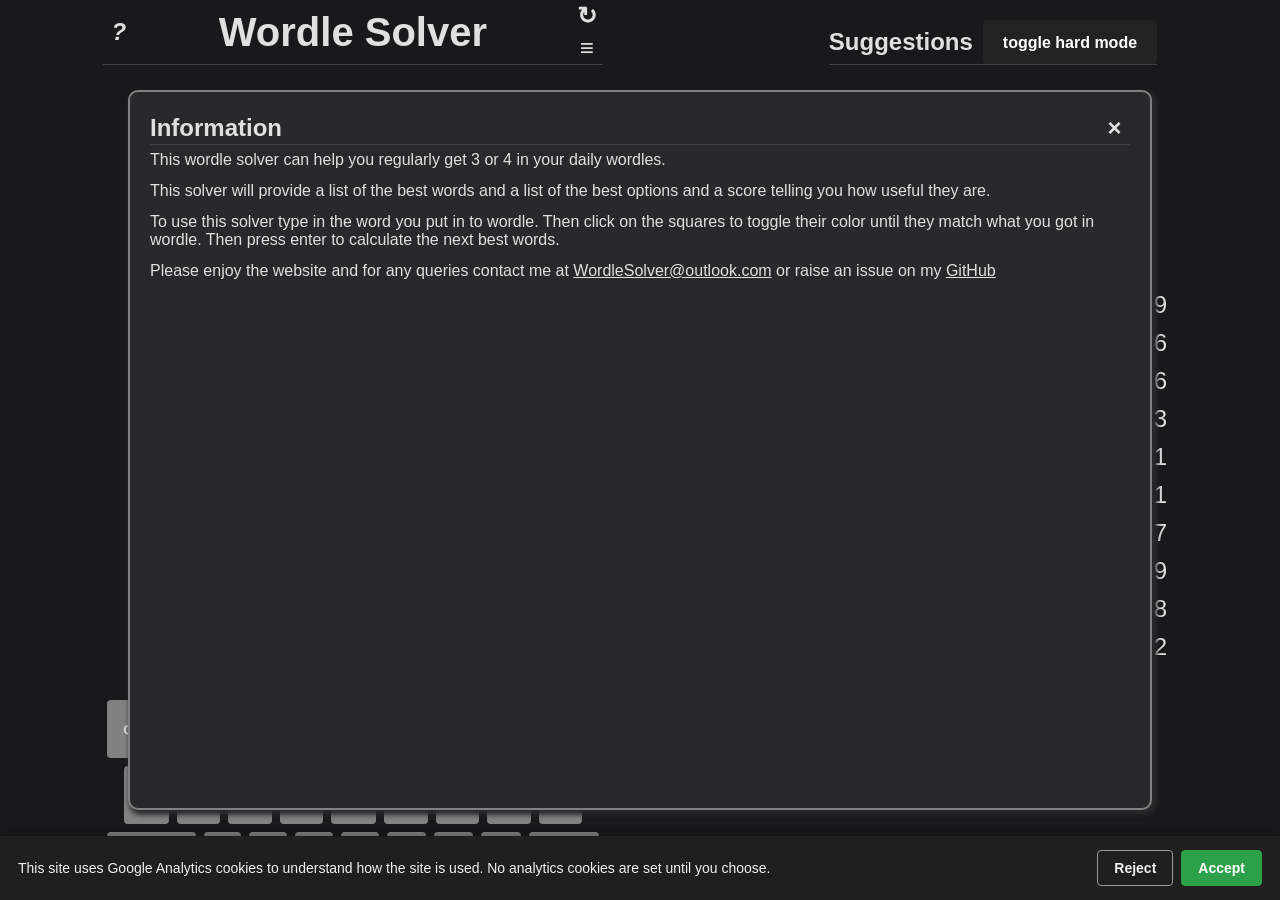
<file: index.html>
<!DOCTYPE html>
<html lang="en">
<head>
  <!-- Cookie consent: set Google Consent Mode v2 defaults BEFORE gtag.js loads -->
  <script>
    window.dataLayer = window.dataLayer || [];
    function gtag(){dataLayer.push(arguments);}
    gtag('consent', 'default', {
      ad_storage: 'denied',
      ad_user_data: 'denied',
      ad_personalization: 'denied',
      analytics_storage: 'denied',
      functionality_storage: 'granted',
      security_storage: 'granted',
      wait_for_update: 500
    });
    try {
      if (localStorage.getItem('cookie_consent') === 'accepted') {
        gtag('consent', 'update', {
          ad_storage: 'granted',
          ad_user_data: 'granted',
          ad_personalization: 'granted',
          analytics_storage: 'granted'
        });
      }
    } catch (e) {}
  </script>
  <!-- Google tag (gtag.js) -->
  <script async src="https://www.googletagmanager.com/gtag/js?id=G-CS3G16HP6X"></script>
  <script>
    gtag('js', new Date());
    gtag('config', 'G-CS3G16HP6X', { anonymize_ip: true });
  </script>
  <link
  rel="stylesheet"
  href="https://cdnjs.cloudflare.com/ajax/libs/animate.css/4.1.1/animate.min.css"
  />
  <meta charset="UTF-8">
  <meta http-equiv="X-UA-Compatible" content="IE=edge">
  <meta name="viewport" content="width=device-width, initial-scale=1.0">
  <title>Wordle Solver</title>

  <script src="./shared.js"></script>
  <script src="./main.js" defer></script>
  <script src="./cookie-consent.js" defer></script>
  <link rel="stylesheet" href="./styles.css">
</head>
<body>
  <div class="loader-container loader-container-hidden">
    <div class="spinner"></div>
  </div>
  <div id="info-placeholder" data-content="To use this solver type in the word you put in to wordle. Then click on the squares to toggle their color until they match what you got in wordle. Then press enter to calculate the next best words."></div>
  <div id="container">
    <div id="game">

      <div id="header-placeholder" 
           data-title="Wordle Solver"
           data-left='<i class="icon icon-question" id="info-button" onclick="toggleInfo()">?</i>'
           data-right='<a class="icon icon-refresh" href="./">↻</a><a class="icon icon-menu" href="./menu.html">≡</a>'>
      </div>

      <div id="board-placeholder"></div>

      <div id="keyboard-placeholder"></div>

    </div>
    <div id="suggestions">
      <header>
        <h2>Suggestions</h2>
        <button class="btn" onclick="toggleHard()">toggle hard mode</button>
      </header>
      <ol id="suggestion-list"></ol>
      <div></div>
    </div>
  </div>
</body>
</html>
</file>
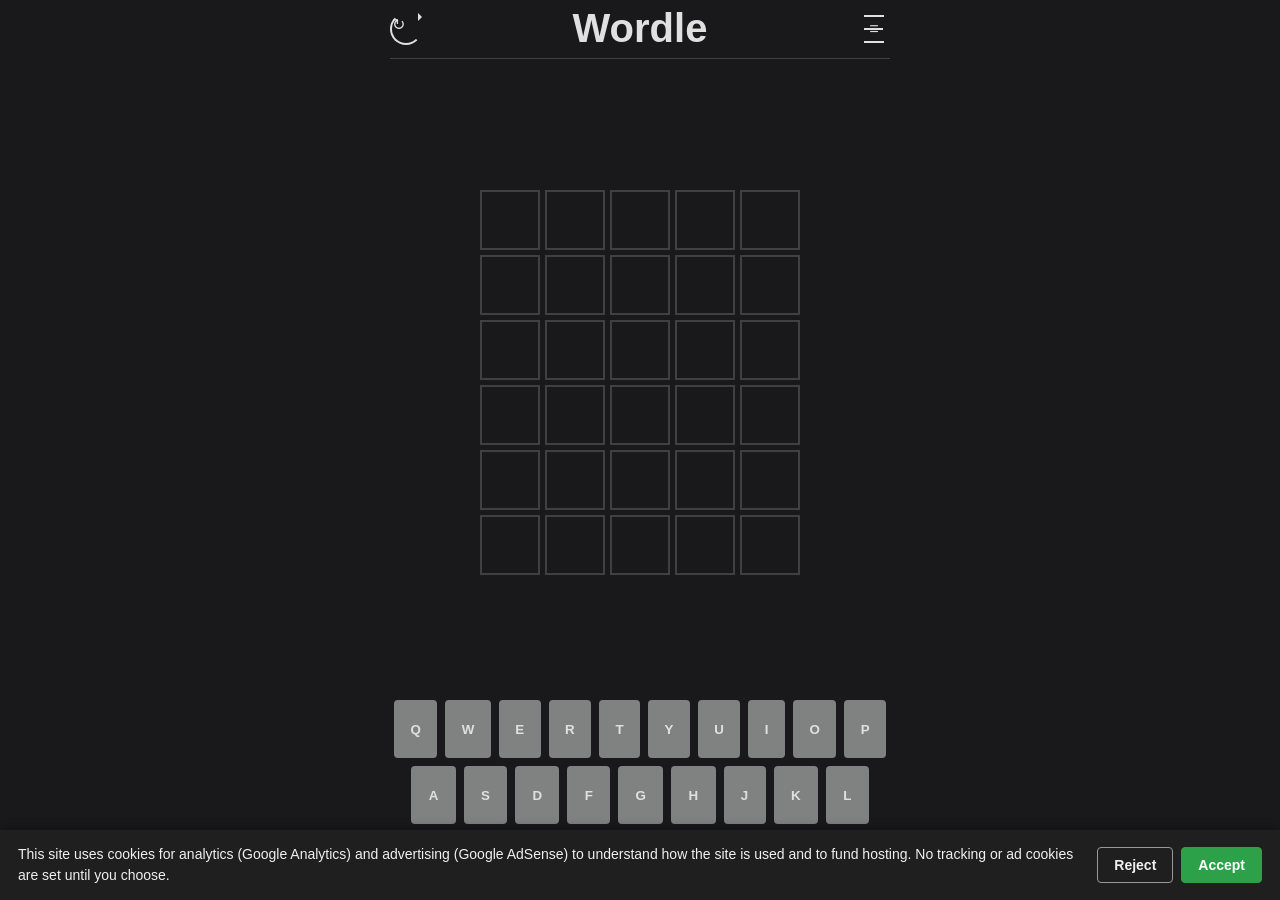
<file: game/index.html>
<!DOCTYPE html>
<html lang="en">
<head>
  <!-- Cookie consent: set Google Consent Mode v2 defaults BEFORE gtag/AdSense load -->
  <script>
    window.__cookieConfig = { hasAds: true };
    window.dataLayer = window.dataLayer || [];
    function gtag(){dataLayer.push(arguments);}
    gtag('consent', 'default', {
      ad_storage: 'denied',
      ad_user_data: 'denied',
      ad_personalization: 'denied',
      analytics_storage: 'denied',
      functionality_storage: 'granted',
      security_storage: 'granted',
      wait_for_update: 500
    });
    try {
      if (localStorage.getItem('cookie_consent') === 'accepted') {
        gtag('consent', 'update', {
          ad_storage: 'granted',
          ad_user_data: 'granted',
          ad_personalization: 'granted',
          analytics_storage: 'granted'
        });
      }
    } catch (e) {}
  </script>
  <!-- Google tag (gtag.js) -->
  <script async src="https://www.googletagmanager.com/gtag/js?id=G-CS3G16HP6X"></script>
  <script>
    gtag('js', new Date());
    gtag('config', 'G-CS3G16HP6X', { anonymize_ip: true });
  </script>
  <!-- Google AdSense (respects Consent Mode v2 ad_storage signal) -->
  <script async src="https://pagead2.googlesyndication.com/pagead/js/adsbygoogle.js?client=ca-pub-4934267210788799"
  crossorigin="anonymous"></script>
  <link
  rel="stylesheet"
  href="https://cdnjs.cloudflare.com/ajax/libs/animate.css/4.1.1/animate.min.css"
  />
  <meta charset="UTF-8">
  <meta http-equiv="X-UA-Compatible" content="IE=edge">
  <meta name="viewport" content="width=device-width, initial-scale=1.0">
  <title>Wordle Game</title>

  <script src="../shared.js"></script>
  <script src="./main.js" defer></script>
  <script src="../cookie-consent.js" defer></script>
  <link rel="stylesheet" href="./styles.css">
</head>
<body>
  <div id="container">
    <div class="ad-container">
      <script async src="https://pagead2.googlesyndication.com/pagead/js/adsbygoogle.js?client=ca-pub-4934267210788799"
     crossorigin="anonymous"></script>
<!-- side ads -->
<ins class="adsbygoogle"
     style="display:block"
     data-ad-client="ca-pub-4934267210788799"
     data-ad-slot="6787362797"
     data-ad-format="auto"
     data-full-width-responsive="true"></ins>
<script>
     (adsbygoogle = window.adsbygoogle || []).push({});
</script>
    </div>
    <div id="game">

      <div id="header-placeholder" 
           data-title="Wordle"
           data-left='<a class="icon icon-refresh" href="./">↻</a>'
           data-right='<a class="icon icon-menu" href="../menu.html">≡</a>'>
      </div>

      <div id="board-placeholder"></div>

      <div id="keyboard-placeholder"></div>

    </div>
    <div class="ad-container">
      <script async src="https://pagead2.googlesyndication.com/pagead/js/adsbygoogle.js?client=ca-pub-4934267210788799"
     crossorigin="anonymous"></script>
<!-- side ads -->
<ins class="adsbygoogle"
     style="display:block"
     data-ad-client="ca-pub-4934267210788799"
     data-ad-slot="6787362797"
     data-ad-format="auto"
     data-full-width-responsive="true"></ins>
<script>
     (adsbygoogle = window.adsbygoogle || []).push({});
</script>
    </div>
  </div>
</body>
</html>
</file>
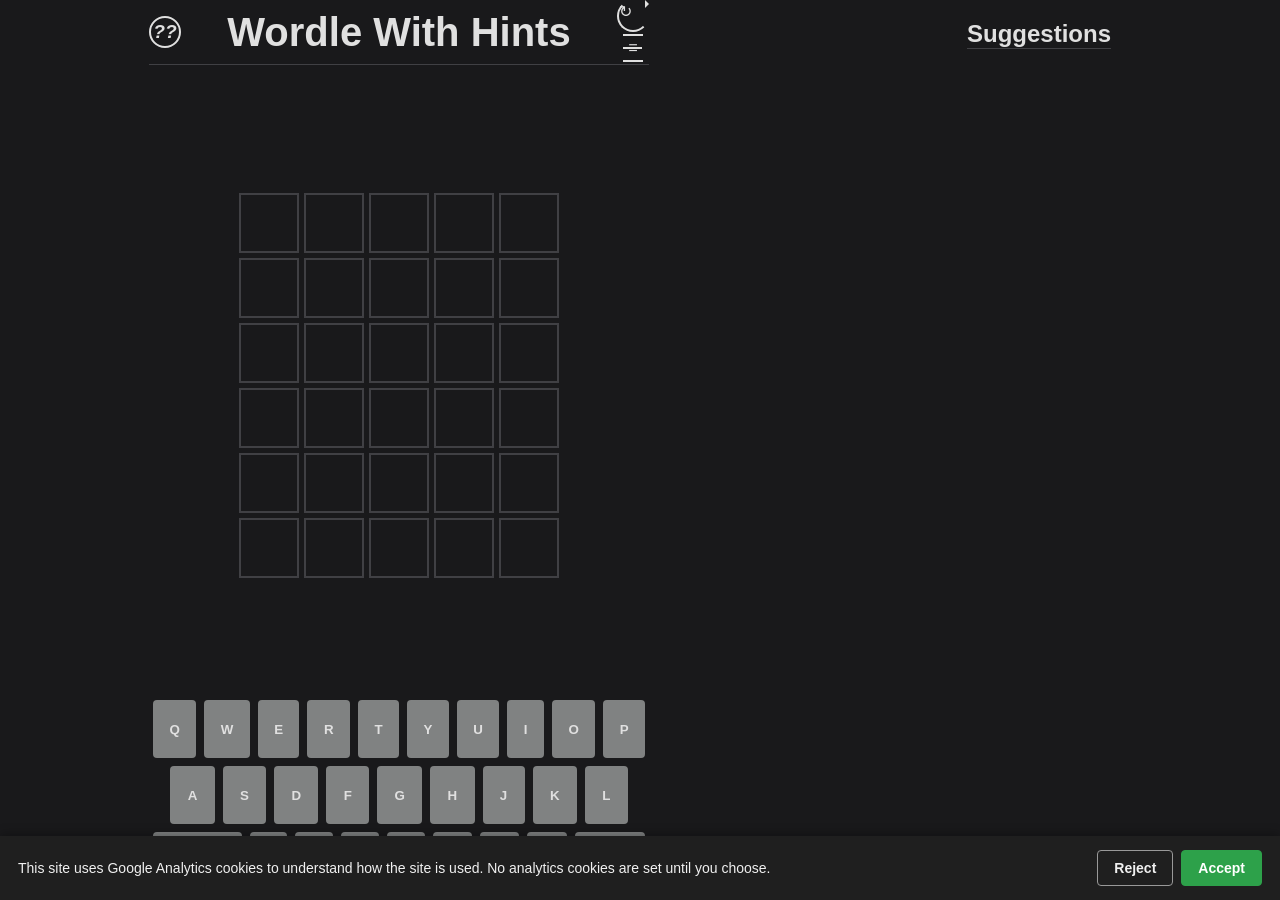
<file: play-with-hints/index.html>
<!DOCTYPE html>
<html lang="en">
<head>
  <!-- Cookie consent: set Google Consent Mode v2 defaults BEFORE gtag.js loads -->
  <script>
    window.dataLayer = window.dataLayer || [];
    function gtag(){dataLayer.push(arguments);}
    gtag('consent', 'default', {
      ad_storage: 'denied',
      ad_user_data: 'denied',
      ad_personalization: 'denied',
      analytics_storage: 'denied',
      functionality_storage: 'granted',
      security_storage: 'granted',
      wait_for_update: 500
    });
    try {
      if (localStorage.getItem('cookie_consent') === 'accepted') {
        gtag('consent', 'update', {
          ad_storage: 'granted',
          ad_user_data: 'granted',
          ad_personalization: 'granted',
          analytics_storage: 'granted'
        });
      }
    } catch (e) {}
  </script>
  <!-- Google tag (gtag.js) -->
  <script async src="https://www.googletagmanager.com/gtag/js?id=G-CS3G16HP6X"></script>
  <script>
    gtag('js', new Date());
    gtag('config', 'G-CS3G16HP6X', { anonymize_ip: true });
  </script>
  <link
  rel="stylesheet"
  href="https://cdnjs.cloudflare.com/ajax/libs/animate.css/4.1.1/animate.min.css"
  />
  <meta charset="UTF-8">
  <meta http-equiv="X-UA-Compatible" content="IE=edge">
  <meta name="viewport" content="width=device-width, initial-scale=1.0">
  <title>Wordle With Hints</title>

  <script src="../shared.js"></script>
  <script src="./main.js" defer></script>
  <script src="../cookie-consent.js" defer></script>
  <link rel="stylesheet" href="./styles.css">
</head>
<body>
  <div class="loader-container loader-container-hidden">
    <div class="spinner"></div>
  </div>
  <div id="info-placeholder" data-content="Use this wordle tools as you would regular wordle" data-extra='<p><strong>Important</strong> - This solver can take up to 2 minutes to compute the suggestion list. In that time you may see a pop up saying the page is unresponsive <strong>Do Not</strong> close the page, press Wait instead.</p>'></div>
  <div id="container">
    <div id="game">

      <div id="header-placeholder" 
           data-title="Wordle With Hints"
           data-left='<i class="icon icon-question" id="info-button" onclick="toggleInfo();">?</i>'
           data-right='<a class="icon icon-refresh" href="./">↻</a><a class="icon icon-menu" href="../menu.html">≡</a>'>
      </div>

      <div id="board-placeholder"></div>

      <div id="keyboard-placeholder"></div>

    </div>
    <div id="suggestions">
      <header><h2>Suggestions</h2></header>
      <ol id="suggestion-list"></ol>
      <div></div>
    </div>
  </div>
</body>
</html>
</file>
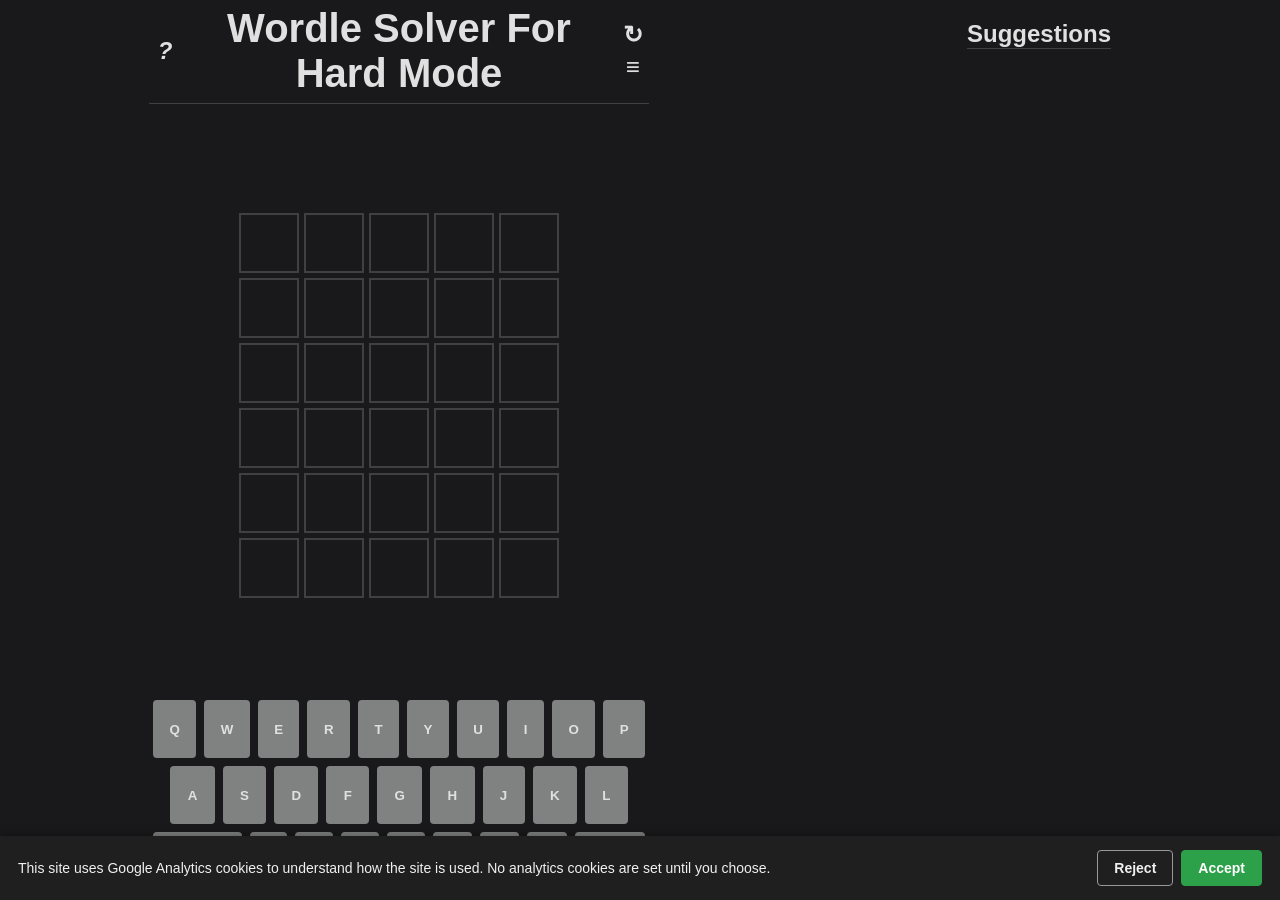
<file: hard.html>
<!DOCTYPE html>
<html lang="en">
<head>
  <!-- Cookie consent: set Google Consent Mode v2 defaults BEFORE gtag.js loads -->
  <script>
    window.dataLayer = window.dataLayer || [];
    function gtag(){dataLayer.push(arguments);}
    gtag('consent', 'default', {
      ad_storage: 'denied',
      ad_user_data: 'denied',
      ad_personalization: 'denied',
      analytics_storage: 'denied',
      functionality_storage: 'granted',
      security_storage: 'granted',
      wait_for_update: 500
    });
    try {
      if (localStorage.getItem('cookie_consent') === 'accepted') {
        gtag('consent', 'update', {
          ad_storage: 'granted',
          ad_user_data: 'granted',
          ad_personalization: 'granted',
          analytics_storage: 'granted'
        });
      }
    } catch (e) {}
  </script>
  <!-- Google tag (gtag.js) -->
  <script async src="https://www.googletagmanager.com/gtag/js?id=G-CS3G16HP6X"></script>
  <script>
    gtag('js', new Date());
    gtag('config', 'G-CS3G16HP6X', { anonymize_ip: true });
  </script>
  <link
  rel="stylesheet"
  href="https://cdnjs.cloudflare.com/ajax/libs/animate.css/4.1.1/animate.min.css"
  />
  <meta charset="UTF-8">
  <meta http-equiv="X-UA-Compatible" content="IE=edge">
  <meta name="viewport" content="width=device-width, initial-scale=1.0">
  <title>Wordle Solver For Hard Mode</title>

  <script src="./shared.js"></script>
  <script src="./hard.js" defer></script>
  <script src="./cookie-consent.js" defer></script>
  <link rel="stylesheet" href="./styles.css">
</head>
<body>
  <div class="loader-container loader-container-hidden">
    <div class="spinner"></div>
  </div>
  <div id="info-placeholder" data-content="To use this solver type in the word you put in to wordle. Then click on the squares to toggle their color until they match what you got in wordle. Then press enter to calculate the next best words." data-extra='<p><strong>Important</strong> - This solver can take up to 2 minutes to compute the suggestion list. In that time you may see a pop up saying the page is unresponsive <strong>Do Not</strong> close the page, press Wait instead.</p>'></div>
  <div id="container">
    <div id="game">

      <div id="header-placeholder" 
           data-title="Wordle Solver For Hard Mode"
           data-left='<i class="icon icon-question" id="info-button" onclick="toggleInfo()">?</i>'
           data-right='<a class="icon icon-refresh" href="./hard.html">↻</a><a class="icon icon-menu" href="./menu.html">≡</a>'>
      </div>

      <div id="board-placeholder"></div>

      <div id="keyboard-placeholder"></div>

    </div>
    <div id="suggestions">
      <header><h2>Suggestions</h2></header>
      <ol id="suggestion-list"></ol>
      <div></div>
    </div>
  </div>
</body>
</html>
</file>
<file: styles.css>
* {
  margin: 0px;
  padding: 0px;
  box-sizing: border-box;
}

html {
  --green: #537D4E;
  --yellow: #B59F3B; 
  --background: #19191b;
  --white: #E0E0E0;
  --grey: #404044;
  --light-grey: #808282;
}

body, html {
  height: 100%;
  font-family: "nyt-franklin", 'Lucida Sans', 'Lucida Sans Regular', 'Lucida Grande', 'Lucida Sans Unicode', Geneva, Verdana, sans-serif;
}

#board-container {
  display: flex;
  justify-content: center;
  align-items: center;
  flex-grow: 1;
  overflow: hidden;
}

#container {
  display: flex;
  width: 100%;
  min-height: 100%;
  height: auto;
  flex-direction: row;
  justify-content: space-around;
  background-color: var(--background);
}

@media screen and (max-width: 800px) {
  #container {
    flex-direction: column;
    height: auto;
    align-items: center;
  }
}

#menu {
  display: flex;
  margin: 10px;
  color: var(--white);
  font-weight: 700;
  font-size: 1.4rem;
  gap: 50px;
  flex-direction: column;
}

#menu > a {
  padding: 10px;
  align-items: center;
  display: flex;
  background-color: #606262;
  border-radius: 10px;
}

#menu > a:hover {
  background-color: #808282;
}

header {
  display: flex;
  justify-content: space-between;
  align-items: center;
  border-bottom: 1px solid var(--grey);
  margin-bottom: 0.4rem;
  color: var(--white);
}

a {
  color: inherit;
  text-decoration: none;
}

#title {
  color: var(--white);
  padding: 0.4rem;
  font-size: 2.5rem;
  font-weight: 700;
  text-align: center;
}

.square {
  font-weight: 700;
  aspect-ratio: 1 / 1;
  min-width: 60px;
  font-size: 45px;
  font-weight: 700;
  display: flex;
  align-items: center;
  justify-content: center;
  color: var(--white);
  border: 2px solid var(--grey);
  text-transform: capitalize;
}

#board {
  padding: 10px;
  display: grid;
  gap: 5px;
  grid-template-rows: repeat(6, 1fr);
}

.row {
  display: grid;
  gap: 5px;
  grid-template-columns: repeat(5, 1fr);
}

#game {
  width: 100%;
  max-width: 500px;
  display: flex;
  flex-direction: column;
}

#keyboard-container {
  height: 200px;
}

.keyboard-row {
  display: flex;
  justify-content: center;
  width: 100%;
  margin: 0px auto 8px;
  touch-action: manipulation;
}

.keyboard-row button {
  font-family: inherit;
  font-weight: 700;
  border: none;
  padding: 0px;
  height: 58px;
  color: var(--white);
  background-color: var(--light-grey);
  flex-grow: 1;
  margin: 0px 4px 0px 4px;
  border-radius: 4px;
  text-transform: uppercase;
  user-select: none;
}

button.wide-button {
  flex-grow: 1.5;
}


.spacer-half {
  flex-grow: 0.5;
}

.grey {
  border: none;
  background-color: var(--grey) !important;
}

.yellow {
  border: none;
  background-color: var(--yellow) !important;
}

.green {
  border: none;
  background-color: var(--green) !important;
}

#suggestions {
  padding: 20px;
  display: flex;
  flex-direction: column;
  justify-content: space-between;
}

#suggestions > header {
  padding: 0px;
  display: flex;
  gap: 10px;
  justify-content: space-between;
}

#suggestion-list {
  max-width: 500px;
}

#suggestion-list > li {
  width: 100%;
  color: var(--white);
  display: flex;
  justify-content: space-between;
  font-size: 1.5rem;
  margin: 10px;
}

#info {
  position: absolute;
  width: 80vw;
  margin-top: 10vh;
  margin-bottom: 10vh;
  padding: 20px;
  border-radius: 10px;
  height: 80vh;
  margin-right: 10vw;
  margin-left: 10vw;
  background-color: #29292b;
  box-shadow: 3px 3px 5px 2px #29292b;
  border: 2px solid var(--light-grey);
  color: var(--white);
}

.hide {
  display: none !important;
}

/* Simplified text-based icons */
.icon {
  display: inline-block;
  width: 2rem;
  height: 2rem;
  cursor: pointer;
  user-select: none;
  font-weight: bold;
  font-size: 1.5rem;
  display: flex;
  align-items: center;
  justify-content: center;
  text-decoration: none;
}

.icon-close {
  /* Simple X symbol - content added directly in HTML */
}

.icon-question {
  /* Simple ? symbol - content added directly in HTML */
}

.icon-refresh {
  /* Simple refresh symbol - content added directly in HTML */
}

.icon-menu {
  /* Simple menu symbol - content added directly in HTML */
}

#info > p {
  margin-bottom: 0.8rem;
}

.loader-container {
  width: 100%;
  height: 100vh;
  top: 0px;
  left: 0px;
  right: 0px;
  bottom: 0px;
  position: fixed;
  display: flex;
  justify-content: center;
  align-content: center;
  background: rgba(0, 0, 0, 0.300);
  z-index: 1;
}

.spinner {
  width: 64px;
  height: 64px;
  align-self: center;
  justify-self: center;
  border: 8px solid;
  border-color: #3d5af1 transparent #3d5af1 transparent;
  border-radius: 50%;
  animation: spin-anim 1.2s linear infinite;
}

@keyframes spin-anim {
  0% {
      transform: rotate(0deg);
  }
  100% {
      transform: rotate(360deg);
  }
}

.loader-container-hidden {
  display: none; 
}

.btn {
  background-color: #222;
  border-radius: 4px;
  border-style: none;
  box-sizing: border-box;
  color: #fff;
  cursor: pointer;
  display: inline-block;
  font-family: "Farfetch Basis","Helvetica Neue",Arial,sans-serif;
  font-size: 16px;
  font-weight: 700;
  line-height: 1.5;
  margin: 0;
  max-width: none;
  min-height: 44px;
  min-width: 10px;
  outline: none;
  overflow: hidden;
  padding: 9px 20px 8px;
  position: relative;
  text-align: center;
  text-transform: none;
  user-select: none;
  -webkit-user-select: none;
  touch-action: manipulation;
  width: 100%;
}

.btn:hover {
  opacity: .75;
}
</file>
<file: game/styles.css>
* {
  margin: 0px;
  padding: 0px;
  box-sizing: border-box;
}

html {
  --green: #537D4E;
  --yellow: #B59F3B; 
  --background: #19191b;
  --white: #E0E0E0;
  --grey: #404044;
  --light-grey: #808282;
}

body, html {
  height: 100%;
  font-family: "nyt-franklin", 'Lucida Sans', 'Lucida Sans Regular', 'Lucida Grande', 'Lucida Sans Unicode', Geneva, Verdana, sans-serif;

}

#board-container {
  display: flex;
  justify-content: center;
  align-items: center;
  flex-grow: 1;
  overflow: hidden;
}

#container {
  display: grid;
  min-width: 100vw;
  min-height: 100%;
  grid-template-columns: 1fr 500px 1fr;
  background-color: var(--background);
}

.ad-container {
  padding: 20px;
}

@media screen and (max-width: 500px) {
  #container {
    grid-template-columns: 0fr 1fr 0fr;
  }
  .ad-container {
    content: none;
    padding: 3px;
  }
}

header {
  display: flex;
  justify-content: space-between;
  align-items: center;
  border-bottom: 1px solid var(--grey);
  margin-bottom: 0.4rem;
  color: var(--white);
}

a {
  color: inherit;
  text-decoration: none;
}

#title {
  color: var(--white);
  padding: 0.4rem;
  font-size: 2.5rem;
  font-weight: 700;
  text-align: center;
}

.square {
  font-weight: 700;
  aspect-ratio: 1 / 1;
  min-width: 60px;
  font-size: 45px;
  font-weight: 700;
  display: flex;
  align-items: center;
  justify-content: center;
  color: var(--white);
  border: 2px solid var(--grey);
  text-transform: capitalize;
}

@media screen and (max-height: 800px) {
  .square {
    min-width: 45px;
    font-size: 30px;
  }
}

#board {
  padding: 10px;
  display: grid;
  gap: 5px;
  grid-template-rows: repeat(6, 1fr);
}

.row {
  display: grid;
  gap: 5px;
  grid-template-columns: repeat(5, 1fr);
}

#game {
  height: 100%;
  width: 100%;
  max-width: 500px;
  display: flex;
  flex-direction: column;
}

#keyboard-container {
  height: 200px;
}

.keyboard-row {
  display: flex;
  justify-content: center;
  width: 100%;
  margin: 0px auto 8px;
  touch-action: manipulation;
}

.keyboard-row button {
  font-family: inherit;
  font-weight: 700;
  border: none;
  padding: 0px;
  height: 58px;
  color: var(--white);
  background-color: var(--light-grey);
  flex-grow: 1;
  margin: 0px 4px 0px 4px;
  border-radius: 4px;
  text-transform: uppercase;
  user-select: none;
}

button.wide-button {
  flex-grow: 1.5;
}

.spacer-half {
  flex-grow: 0.5;
}

.grey {
  border: none;
  background-color: var(--grey) !important;
}

.yellow {
  border: none;
  background-color: var(--yellow) !important;
}

.green {
  border: none;
  background-color: var(--green) !important;
}

/* Vanilla CSS Icons to replace FontAwesome */
.icon {
  display: inline-block;
  width: 2rem;
  height: 2rem;
  cursor: pointer;
  user-select: none;
}

.icon-close {
  position: relative;
}

.icon-close::before,
.icon-close::after {
  content: '';
  position: absolute;
  top: 50%;
  left: 50%;
  width: 60%;
  height: 2px;
  background-color: currentColor;
  transform: translate(-50%, -50%) rotate(45deg);
}

.icon-close::after {
  transform: translate(-50%, -50%) rotate(-45deg);
}

.icon-question {
  position: relative;
  border: 2px solid currentColor;
  border-radius: 50%;
  font-size: 1.2rem;
  font-weight: bold;
  display: flex;
  align-items: center;
  justify-content: center;
}

.icon-question::before {
  content: '?';
}

.icon-refresh {
  position: relative;
  border: 2px solid currentColor;
  border-radius: 50%;
  border-top-color: transparent;
  border-right-color: transparent;
}

.icon-refresh::before {
  content: '';
  position: absolute;
  top: -2px;
  right: -2px;
  width: 0;
  height: 0;
  border-left: 4px solid currentColor;
  border-top: 4px solid transparent;
  border-bottom: 4px solid transparent;
}

.icon-menu {
  position: relative;
  display: flex;
  flex-direction: column;
  justify-content: center;
  align-items: center;
  gap: 3px;
}

.icon-menu::before,
.icon-menu::after {
  content: '';
  width: 60%;
  height: 2px;
  background-color: currentColor;
}

.icon-menu {
  background: linear-gradient(currentColor, currentColor) center/60% 2px no-repeat;
}
</file>
<file: play-with-hints/styles.css>
* {
  margin: 0px;
  padding: 0px;
  box-sizing: border-box;
}

html {
  --green: #537D4E;
  --yellow: #B59F3B; 
  --background: #19191b;
  --white: #E0E0E0;
  --grey: #404044;
  --light-grey: #808282;
}

body, html {
  height: 100%;
  font-family: "nyt-franklin", 'Lucida Sans', 'Lucida Sans Regular', 'Lucida Grande', 'Lucida Sans Unicode', Geneva, Verdana, sans-serif;
}

#board-container {
  display: flex;
  justify-content: center;
  align-items: center;
  flex-grow: 1;
  overflow: hidden;
}

#container {
  display: flex;
  width: 100%;
  min-height: 100%;
  height: 100%;
  flex-direction: row;
  justify-content: space-around;
  background-color: var(--background);
}

@media screen and (max-width: 800px) {
  #container {
    flex-direction: column;
    height: auto;
    align-items: center;
  }
}

header {
  display: flex;
  justify-content: space-between;
  align-items: center;
  border-bottom: 1px solid var(--grey);
  margin-bottom: 0.4rem;
  color: var(--white);
}

a {
  color: inherit;
  text-decoration: none;
}

#title {
  color: var(--white);
  padding: 0.4rem;
  font-size: 2.5rem;
  font-weight: 700;
  text-align: center;
}

.square {
  font-weight: 700;
  aspect-ratio: 1 / 1;
  min-width: 60px;
  font-size: 45px;
  font-weight: 700;
  display: flex;
  align-items: center;
  justify-content: center;
  color: var(--white);
  border: 2px solid var(--grey);
  text-transform: capitalize;
}

#board {
  padding: 10px;
  display: grid;
  gap: 5px;
  grid-template-rows: repeat(6, 1fr);
}

.row {
  display: grid;
  gap: 5px;
  grid-template-columns: repeat(5, 1fr);
}

#game {
  height: 100%;
  width: 100%;
  max-width: 500px;
  display: flex;
  flex-direction: column;
}

#keyboard-container {
  height: 200px;
}

.keyboard-row {
  display: flex;
  justify-content: center;
  width: 100%;
  margin: 0px auto 8px;
  touch-action: manipulation;
}

.keyboard-row button {
  font-family: inherit;
  font-weight: 700;
  border: none;
  padding: 0px;
  height: 58px;
  color: var(--white);
  background-color: var(--light-grey);
  flex-grow: 1;
  margin: 0px 4px 0px 4px;
  border-radius: 4px;
  text-transform: uppercase;
  user-select: none;
}

button.wide-button {
  flex-grow: 1.5;
}


.spacer-half {
  flex-grow: 0.5;
}

.grey {
  border: none;
  background-color: var(--grey) !important;
}

.yellow {
  border: none;
  background-color: var(--yellow) !important;
}

.green {
  border: none;
  background-color: var(--green) !important;
}

#suggestions {
  padding: 20px;
  display: flex;
  flex-direction: column;
  justify-content: space-between;
}

#suggestion-list {
  max-width: 500px;
}

#suggestion-list > li {
  width: 100%;
  color: var(--white);
  display: flex;
  justify-content: space-between;
  font-size: 1.5rem;
  margin: 10px;
}

#info {
  position: absolute;
  width: 80vw;
  margin-top: 10vh;
  margin-bottom: 10vh;
  padding: 20px;
  border-radius: 10px;
  height: 80vh;
  margin-right: 10vw;
  margin-left: 10vw;
  background-color: #29292b;
  box-shadow: 3px 3px 5px 2px #29292b;
  border: 2px solid var(--light-grey);
  color: var(--white);
}

.hide {
  display: none !important;
}

/* Vanilla CSS Icons to replace FontAwesome */
.icon {
  display: inline-block;
  width: 2rem;
  height: 2rem;
  cursor: pointer;
  user-select: none;
}

.icon-close {
  position: relative;
}

.icon-close::before,
.icon-close::after {
  content: '';
  position: absolute;
  top: 50%;
  left: 50%;
  width: 60%;
  height: 2px;
  background-color: currentColor;
  transform: translate(-50%, -50%) rotate(45deg);
}

.icon-close::after {
  transform: translate(-50%, -50%) rotate(-45deg);
}

.icon-question {
  position: relative;
  border: 2px solid currentColor;
  border-radius: 50%;
  font-size: 1.2rem;
  font-weight: bold;
  display: flex;
  align-items: center;
  justify-content: center;
}

.icon-question::before {
  content: '?';
}

.icon-refresh {
  position: relative;
  border: 2px solid currentColor;
  border-radius: 50%;
  border-top-color: transparent;
  border-right-color: transparent;
}

.icon-refresh::before {
  content: '';
  position: absolute;
  top: -2px;
  right: -2px;
  width: 0;
  height: 0;
  border-left: 4px solid currentColor;
  border-top: 4px solid transparent;
  border-bottom: 4px solid transparent;
}

.icon-menu {
  position: relative;
  display: flex;
  flex-direction: column;
  justify-content: center;
  align-items: center;
  gap: 3px;
}

.icon-menu::before,
.icon-menu::after {
  content: '';
  width: 60%;
  height: 2px;
  background-color: currentColor;
}

.icon-menu {
  background: linear-gradient(currentColor, currentColor) center/60% 2px no-repeat;
}

#info > p {
  margin-bottom: 0.8rem;
}

.loader-container {
  width: 100%;
  height: 100vh;
  top: 0px;
  left: 0px;
  right: 0px;
  bottom: 0px;
  position: fixed;
  display: flex;
  justify-content: center;
  align-content: center;
  background: rgba(0, 0, 0, 0.300);
  z-index: 1;
}

.spinner {
  width: 64px;
  height: 64px;
  align-self: center;
  justify-self: center;
  border: 8px solid;
  border-color: #3d5af1 transparent #3d5af1 transparent;
  border-radius: 50%;
  animation: spin-anim 1.2s linear infinite;
}

@keyframes spin-anim {
  0% {
      transform: rotate(0deg);
  }
  100% {
      transform: rotate(360deg);
  }
}

.loader-container-hidden {
  display: none; 
}
</file>
